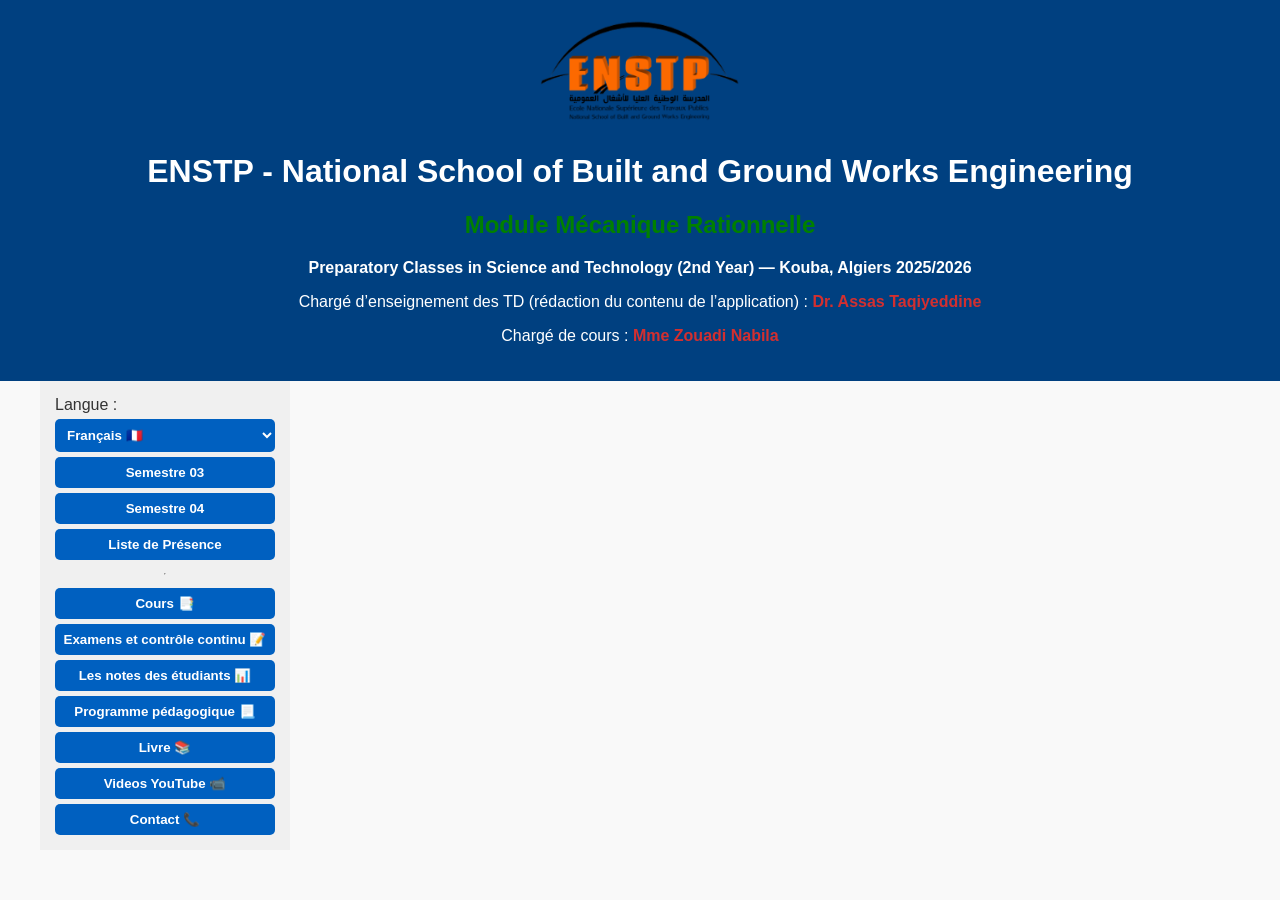
<file: index.html>
<!DOCTYPE html>
<html lang="fr">
<head>
<meta charset="UTF-8">
<meta name="viewport" content="width=device-width, initial-scale=1.0">
<title> Module Mécanique Rationnelle - ENSTP</title>
<link rel="stylesheet" href="style.css">
<link rel="icon" href="images/enstp_logo.png">
<link rel="stylesheet" href="https://cdnjs.cloudflare.com/ajax/libs/font-awesome/6.4.0/css/all.min.css">
</head>
<body>

<header>
  <img src="images/enstp_logo.png" class="logo" alt="ENSTP Logo">
  <h1>ENSTP - National School of Built and Ground Works Engineering</h1>
  <h2 style="color: green;">Module Mécanique Rationnelle</h2>

  <p><strong>Preparatory Classes in Science and Technology (2nd Year) — Kouba, Algiers 2025/2026</strong></p>

    Chargé d’enseignement des TD (rédaction du contenu de l’application) : 
    <span class="assas-name"><strong>Dr. Assas Taqiyeddine</strong></span>
  </p>
 <p>
  Chargé de cours :
  <span class="assas-name">
    <strong>Mme Zouadi Nabila</strong>
  </span>
</p>
</header>

<div class="container">
  <aside class="sidebar">
    <label for="languageSelect">Langue :</label>
    <select id="languageSelect">
      <option value="fr">Français 🇫🇷</option>
      <option value="en">English 🇬🇧</option>
      <option value="ar">العربية 🇩🇿</option>
    </select>

    <button id="btnS03">Semestre 03</button>
    <button id="btnS04">Semestre 04</button>
    <button id="btnListe">Liste de Présence</button>

    <hr>

    <button id="btnCours">Cours 📑</button>
    <button id="btnExam">Examens et contrôle continu 📝</button>
    <button id="btnNotes">Les notes des étudiants 📊</button>
    <button id="btnProgramme">Programme pédagogique 📃</button>
    <button id="btnLivre">Livre 📚</button>
    <button id="btnVideo">Videos YouTube 📹</button>
    <button id="btnContact">Contact 📞</button>
  </aside>

  <main class="content">
    <div id="tdContainer"></div>
    <div id="presenceContainer"></div>
  </main>
</div>

<script src="script.js"></script>
</body>
</html>
</file>
<file: style.css>
body { font-family: Arial; margin:0; padding:0; background:#f9f9f9; color:#333; }
header { background:#004080; color:white; text-align:center; padding:20px; }
header h2 {
    color: green;
}
header .logo { width:200px; margin-bottom:0px; }
.container { display:flex; max-width:1200px; margin:auto; }
.sidebar { width:220px; padding:15px; background:#f0f0f0; display:flex; flex-direction:column; gap:5px; }
.sidebar select, .sidebar button { padding:8px; border-radius:5px; border:none; cursor:pointer; background:#0060c0; color:white; font-weight:bold; }
.sidebar button:hover { background:#5f88b1; }
.content { flex:1; padding:15px; }
.assas-name { color: #d32f2f; font-weight: bold; }

/* TD Buttons */
.td-btn { background:#cce0ff; color:#004080; font-weight:bold; padding:10px; margin:5px; border-radius:8px; border:1px solid #004080; cursor:pointer; text-align:left; width:100%; }
.td-detail { background:#fff; border:1px solid #ddd; padding:10px; margin:5px 0; border-radius:5px; }
.td-detail a { color:#004080; text-decoration:none; font-weight:bold; }
.td-detail a:hover { text-decoration:underline; }

/* Table */
table { width:100%; border-collapse:collapse; margin-top:10px; }
th, td { border:1px solid #ddd; padding:8px; text-align:center; min-width:70px; }
th { background:#004080; color:white; position:sticky; top:0; }
.status-Present { background:#c8e6c9; color:#2e7d32; font-weight:bold; }
.status-Justified { background:#fff9c4; color:#f9a825; font-weight:bold; }
.status-Absent { background:#ffcdd2; color:#c62828; font-weight:bold; }
.status-Holiday { background:#e0e0e0; color:#616161; font-weight:bold; }
.warning { color:red; font-weight:bold; font-size:0.9em; display:block; text-align:left; }
.exam-container {
  display: flex;
  gap: 20px;
  flex-wrap: wrap;
  margin-top: 15px;
}

.exam-box {
  flex: 1 1 30%;
  background: #ffffff;
  border: 2px solid #004080;
  border-radius: 10px;
  padding: 15px;
  text-align: center;
  box-shadow: 0 4px 8px rgba(0,0,0,0.1);
}

.exam-box h3 {
  color: #004080;
  margin-bottom: 15px;
}

.exam-link {
  display: block;
  margin: 8px 0;
  padding: 10px;
  background: #0060c0;
  color: white;
  border-radius: 6px;
  text-decoration: none;
  font-weight: bold;
}

.exam-link:hover {
  background: #0080ff;
}
.group-box {
  background: #1e293b;
  color: white;
  padding: 15px;
  margin: 10px;
  border-radius: 8px;
  cursor: pointer;
  text-align: center;
  font-size: 18px;
}
.notes-info {
  background: #f0f4f8;
  padding: 15px;
  border-left: 5px solid #004080;
  margin-bottom: 15px;
  font-size: 14px;
  line-height: 1.5;
}

.notes-info ul {
  margin: 5px 0 5px 20px;
  padding: 0;
}

.notes-info em {
  color: #d32f2f;
}

.group-box:hover {
  background: #334155;
}

.notes-table {
  width: 100%;
  border-collapse: collapse;
  margin-top: 20px;
}

.notes-table th, .notes-table td {
  border: 1px solid #ccc;
  padding: 8px;
  text-align: center;
}

.notes-table th {
  background: #0f172a;
  color: white;
}

/* Social icons */
.social-icons a { margin-right:10px; font-size:1.2em; color:#004080; }
.social-icons a:hover { color:#0080ff; }

/* Collapsible groups */
.collapsible { background:#0060c0; color:white; cursor:pointer; padding:10px; width:100%; border:none; text-align:left; outline:none; font-weight:bold; margin:5px 0; border-radius:5px; }
.collapsible:hover { background:#0080ff; }
.table-wrapper { display:none; margin-bottom:15px; }
.justif-link {
  font-size: 0.85em;
  color: #004080;
  text-decoration: underline;
  display: inline-block;
  margin-top: 2px;
}
.status-justified a:hover {
  color: #ff6600;
}
.status-present { background-color: #c8e6c9; }   /* أخضر */
.status-absent { background-color: #ffcdd2; }    /* أحمر */
.status-justified { background-color: #fff9c4; } /* أصفر */
</file>
